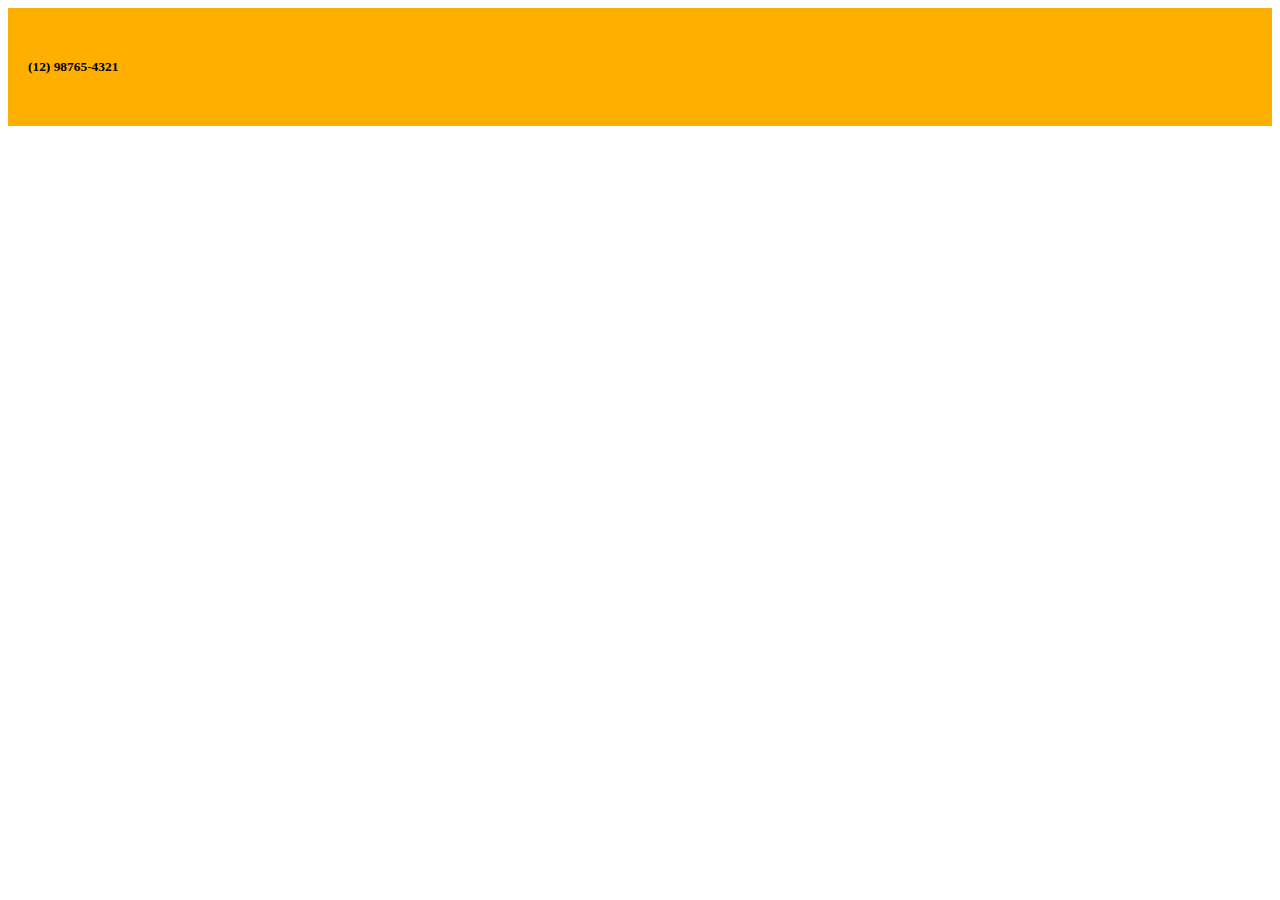
<file: pages/contrato.html>
<!DOCTYPE html>
<html lang="pt-br">
<head>
    <meta charset="UTF-8">
    <meta name="viewport" content="width=device-width, initial-scale=1.0">
    <title>ADS</title>
    <link href="https://cdn.jsdelivr.net/npm/bootstrap@5.3.6/dist/css/bootstrap.min.css" rel="stylesheet" integrity="sha384-4Q6Gf2aSP4eDXB8Miphtr37CMZZQ5oXLH2yaXMJ2w8e2ZtHTl7GptT4jmndRuHDT" crossorigin="anonymous">
    <link rel="stylesheet" href="https://cdn.jsdelivr.net/npm/bootstrap-icons@1.13.1/font/bootstrap-icons.min.css">
    <link rel="stylesheet" href="../css/style.css">
</head>
<body class="bg-secondary">
    
    <main class="container my-5">
        <div class="row bg-light form" id="form_contrato_id">
        </div>
    </main>


    <footer class="bg-laranja footer">
        <div class="container">
        <h6>(12) 98765-4321</h6></div>

    </footer>




    <script src="https://cdn.jsdelivr.net/npm/bootstrap@5.3.6/dist/js/bootstrap.bundle.min.js" integrity="sha384-j1CDi7MgGQ12Z7Qab0qlWQ/Qqz24Gc6BM0thvEMVjHnfYGF0rmFCozFSxQBxwHKO" crossorigin="anonymous"></script>
    <script src="../db/dados.js"></script>
    <script src="../js/app.js"></script>
</body>
</html>
</file>
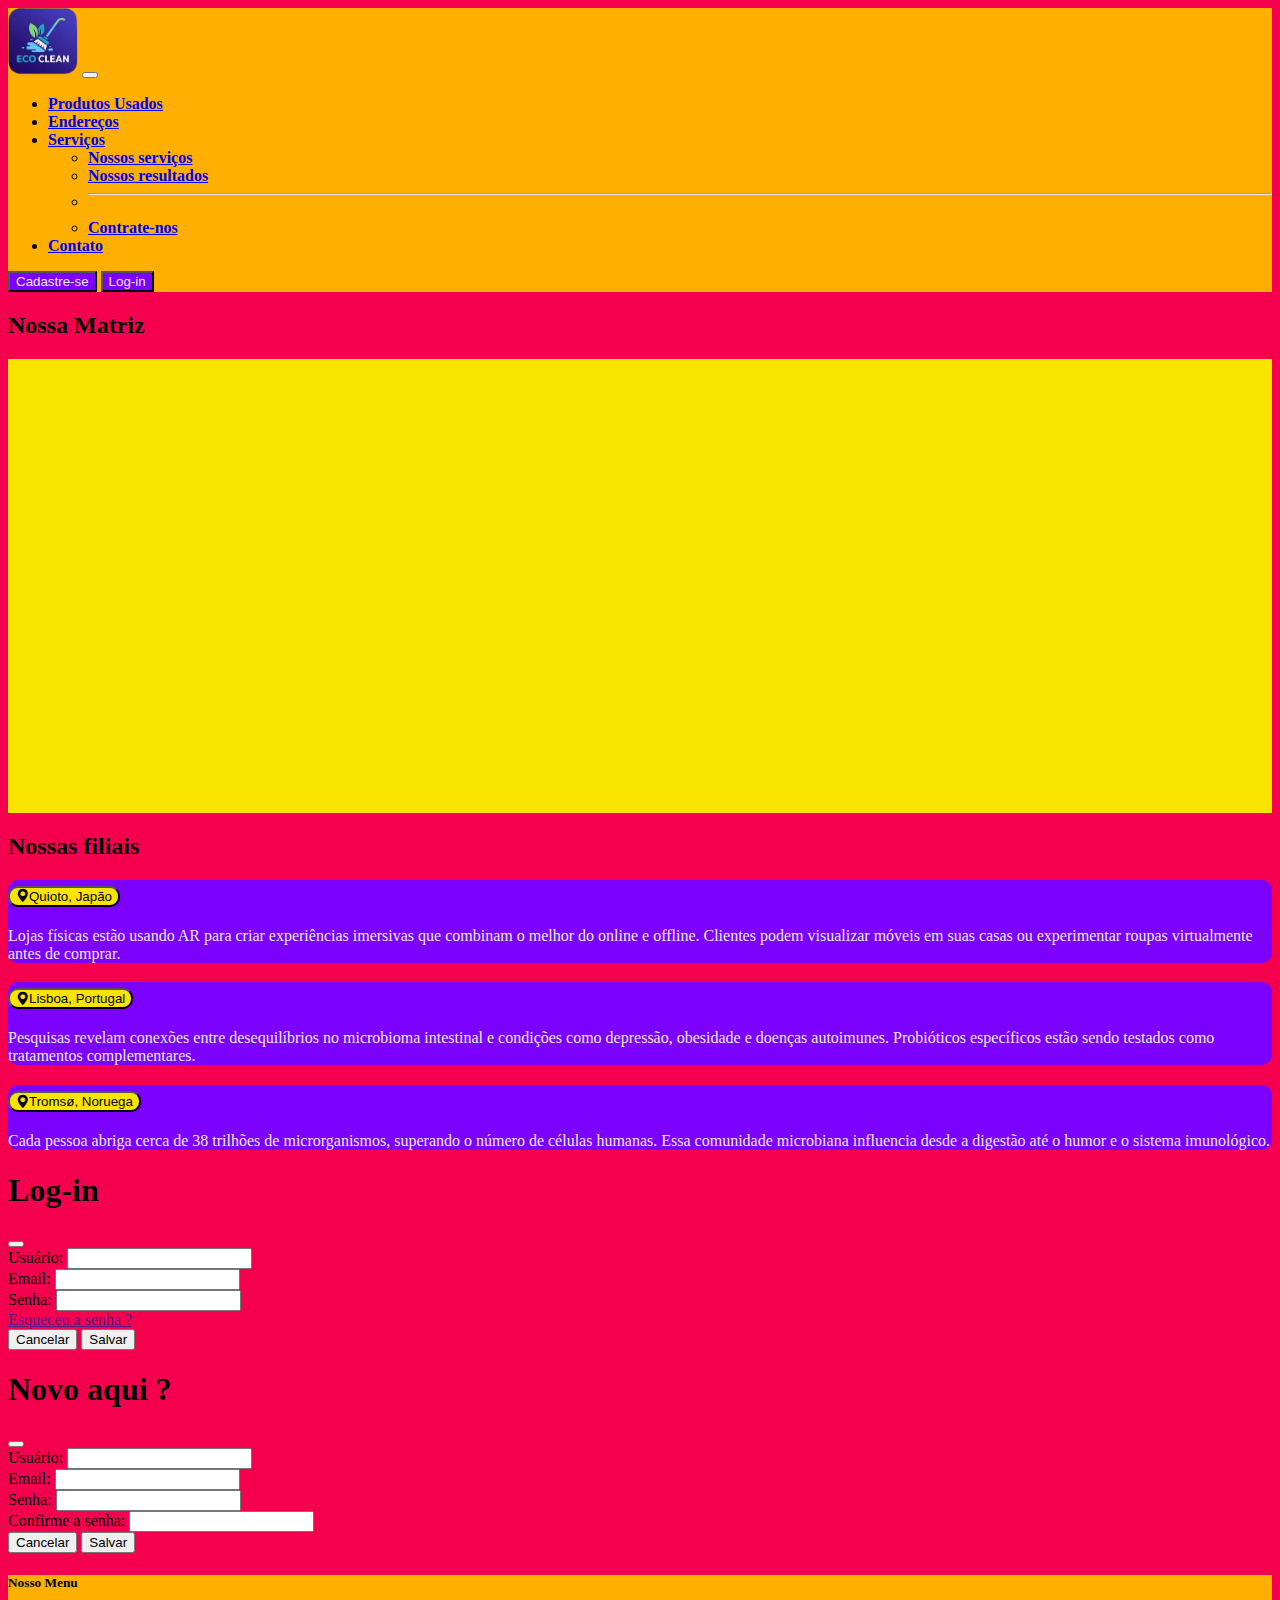
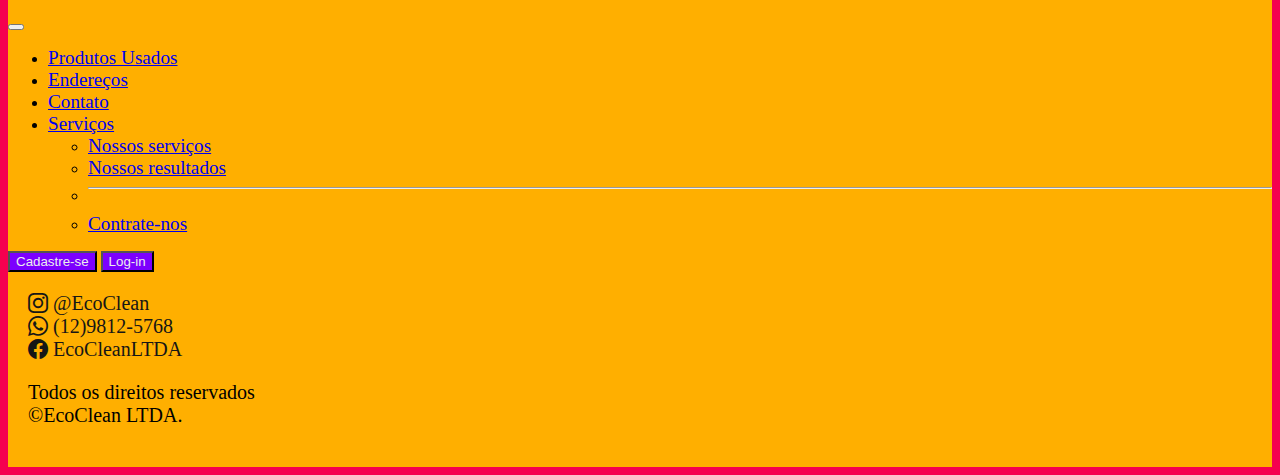
<file: pages/endereços.html>
<!DOCTYPE html>
<html lang="pt-br">
<head>
    <meta charset="UTF-8">
    <meta name="viewport" content="width=device-width, initial-scale=1.0">
    <title>Serviços de limpeza verde</title>
    <link href="https://cdn.jsdelivr.net/npm/bootstrap@5.3.6/dist/css/bootstrap.min.css" rel="stylesheet" integrity="sha384-4Q6Gf2aSP4eDXB8Miphtr37CMZZQ5oXLH2yaXMJ2w8e2ZtHTl7GptT4jmndRuHDT" crossorigin="anonymous">
    <link rel="stylesheet" href="https://cdn.jsdelivr.net/npm/bootstrap-icons@1.13.1/font/bootstrap-icons.min.css">
    <link rel="stylesheet" href="../css/style.css">
</head>
<body class="body-enderecos">

     <!-- NAVBAR -->
<nav class="navbar navbar-expand-lg">
  <div class="container-fluid">
    <a href="../index.html"><img src="../img/jimeng-2025-06-19-1001-do_me_a_logo_for_a_ecological_cleaning_company._it_must_be_professional_and_e...-removebg-preview (2).png" width="70" alt=""></a>
    <button class="navbar-toggler" type="button" data-bs-toggle="offcanvas" data-bs-target="#offcanvasRight" aria-controls="offcanvasRight" aria-label="Toggle navigation">
      <span class="navbar-toggler-icon"></span>
    </button>
    <div class="collapse navbar-collapse" id="navbarSupportedContent">
      <ul class="navbar-nav me-auto mb-2 mb-lg-0">
        <li class="nav-item">
          <a class="nav-link nav-link-roxo" href="../pages/produtos.html">Produtos Usados</a>
        </li>
        <li class="nav-item">
          <a class="nav-link nav-link-roxo" href="../pages/endereços.html">Endereços</a>
        </li>
        <li class="nav-item dropdown">
          <a class="nav-link nav-link-roxo dropdown-toggle" href="#" role="button" data-bs-toggle="dropdown" aria-expanded="false">
            Serviços
          </a>
          <ul class="dropdown-menu">
            <li><a class="dropdown-item" href="../pages/servicos.html">Nossos serviços</a></li>
            <li><a class="dropdown-item" href="../pages/galeria.html">Nossos resultados</a></li>
            <li><hr class="dropdown-divider"></li>
            <li><a class="dropdown-item" href="../pages/contrato.html">Contrate-nos</a></li>
          </ul>
        </li>
        <li class="nav-item">
          <a href="../pages/SAC.html" class="nav-link nav-link-roxo" aria-disabled="true">Contato</a>
        </li>
      </ul>
        <form class="d-flex" role="search">
              <button class="btn btn-roxo" type="button"
              data-bs-toggle="modal" data-bs-target="#exampleModalNew">Cadastre-se</button>
               <button class="btn btn-roxo ms-3" type="button"
              data-bs-toggle="modal" data-bs-target="#exampleModalLogin">Log-in</button>
            </form>
    </div>
  </div>
</nav>
 <!-- FIM NAVBAR -->
    
    <main class="py-5">
      <section>
      <div id="enderecos-sec-1" class="container">
     
    </div>
    </section>
    </main>


     <!-- MODAL HTML -->
 <div id="modalEnderecos">
</div>
<!-- FIM MODAL -->

<!-- OFFCANVAS -->
 <div id="offcanvasEnderecos">
 </div>
 <!-- FIM OFFCANVAS -->

 <!-- FOOTER -->
<footer class="bg-laranja" id="footer" width = "100">

</footer>
<!-- FIM FOOTER -->




    <script src="https://cdn.jsdelivr.net/npm/bootstrap@5.3.6/dist/js/bootstrap.bundle.min.js" integrity="sha384-j1CDi7MgGQ12Z7Qab0qlWQ/Qqz24Gc6BM0thvEMVjHnfYGF0rmFCozFSxQBxwHKO" crossorigin="anonymous"></script>
    <script src="../db/dados.js"></script>
    <script src="../js/endereços.js"></script>
</body>
</html>
</file>
<file: css/style.css>
/* VÁRIÁVEIS */
:root {
  --cor-roxa: #7c00fe;
  --cor-amarela: #f9e400;
  --cor-laranja: #ffaf00;
  --cor-vermelho: #f5004f;
  --cor-branca: #ededed;
  --cor-preta: #161616;
}
/* <<<<<<< HEAD */
/* ************ */


/* INDEX */

/* NAVBAR */
.dropdown-menu{
    background-color: #ffaf00;
}

.dropdown-item:hover{
    border-radius: 10px;
    background-color: #7c00fe;
    color: #ededed;
}

.navbar{
    background-color: #ffaf00;
}

.navbar li{
    font-weight: 600;
}
/* FIM NAVBAR */


/* HEADER */
.bg-roxo{
    background-color: #7c00fe;
}

#headerBanner{
    overflow: hidden;
}

.card-orange{
    background-color: #ffaf00;
}

.card-yellow{
    background-color: #f9e400;
}

/* FIM HEADER */

/* MAIN */
.main-index{
    background-color: #f5004f;
}

.card-body{
    background-color: #f9e400;
}
/* FIM MAIN */


/* CARROSSEL */
.bg-white-carrossel{
    background-color:#f9e400;
}

.bg-white-carrossel p{
    font-weight: 600;
}

.carrossel{
    min-height: 30vh;
}
/* FIM CARROSSEL */



/* FOOTER */
.centro{
    display: flex;
    align-items: center;
}

.footer-icons{
    text-decoration: none;
    color: #161616;
}
/* FIM FOOTER */


/* OFFCANVAS */
.offcanvas{
    background-color: #ffaf00;
}

.nav-link-offcanvas{
    font-size: larger;
}
/* FIM OFFCANVAS */

/* FIM INDEX */




/* ======= */
.logo{
  width: 200px;
}

footer{
  padding: 20px;
  font-size: 20px;
}
/*Lucas*/
.btn-roxo{background-color: #7c00fe;
color: #ededed  ;}
.btn-roxo:hover{background-color: #ffaf00;
color:var(--cor-preta);
border: 1px solid #7c00fe;}
.bg-laranja{
  background-color: var(--cor-laranja);
}
.bg-vermelho{
    background-color: var(--cor-vermelho);
}
.bg-amarelo{
    background-color: var(--cor-amarela);
}
/* >>>>>>> 78242aead0b7ab6a09982eaf33e9879e7119150b */

/* SERVIÇOS */

.img-servico{
    height: 180px;
    width: 180px;
    border-radius: 50%;
}

/* FIM SERVIÇOS */


/* PRODUTOS */


.card-produtos {
    width: 100%;
    transition: 0.2s ease-in-out;
}

.card-produtos:hover{
    transform: scale(1.05);
}




.praticas-ecologicas{
    background-color: #f9e400;
}

.main-produtos{
    background-color: #f5004f;
}

/* FIM PRODUTOS */


/*CONTRATO */
.main-contrato{
    min-height: 69vh;
}

.body-contrato{
    background-image: url(../img/commercial-cleaners-cleaning-office-floors-1024x683.jpg);
    background-position: center;
    background-repeat: no-repeat;
    background-size: cover;
}

.body-contrato-gradiente{
    background-color: #f5004e80;
    min-height: 88.1vh;
}
/* FIM CONTRATO */

/* SAC */
.imagem-card-sac{
    width: 90px;
}

.section-sac{
    min-height: 69.1vh;
}

.body-sac{
    background-image: url(../img/thames-water-jobs-2.jpg);
    background-position: center;
    background-size: cover;
    background-repeat: no-repeat;
}

.body-sac-gradiente{
    background-color: #f5004e76;
}

.card-depoimento{
    border: 1px #7c00fe;
    background-color: #f9e400;
}

.card-body-depoimento{
    min-height: 25.5vh;
}

.card-title-depoimento{
    background-color: #7c00fe;
}
/* FIM SAC */

/* ENDEREÇOS */
.body-enderecos{
    background-color: #f5004f;
}

.fundo-mapa{
    background-color: #f9e400;
}

.accordion-item{
    background-color:  #7c00fe;
    border-radius: 10px;
    color: #ededed;
}

.accordion-button{
    background-color: #f9e400;
    border-radius: 10px;
}

.accordion-button:hover{
    background-color: #f9e400;
    outline: none;
}
/* FIM ENDEREÇOS */
</file>
